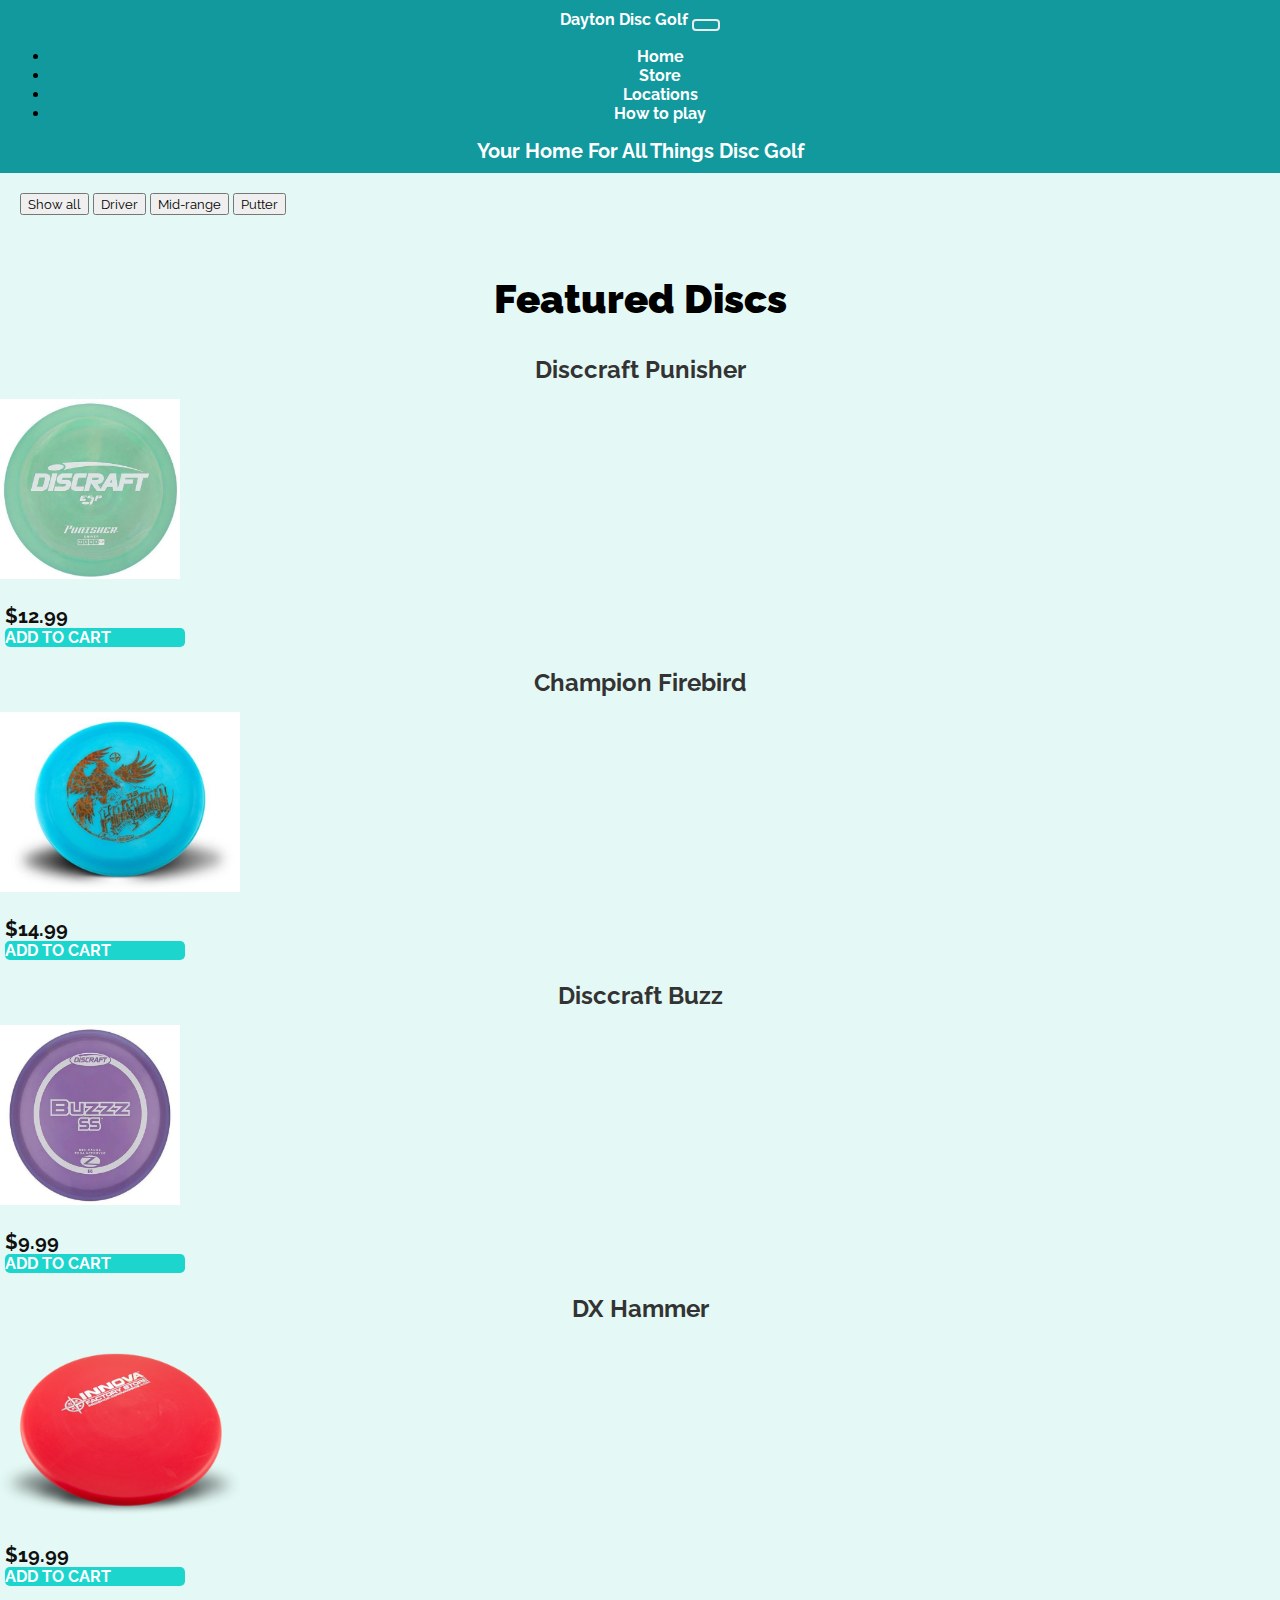
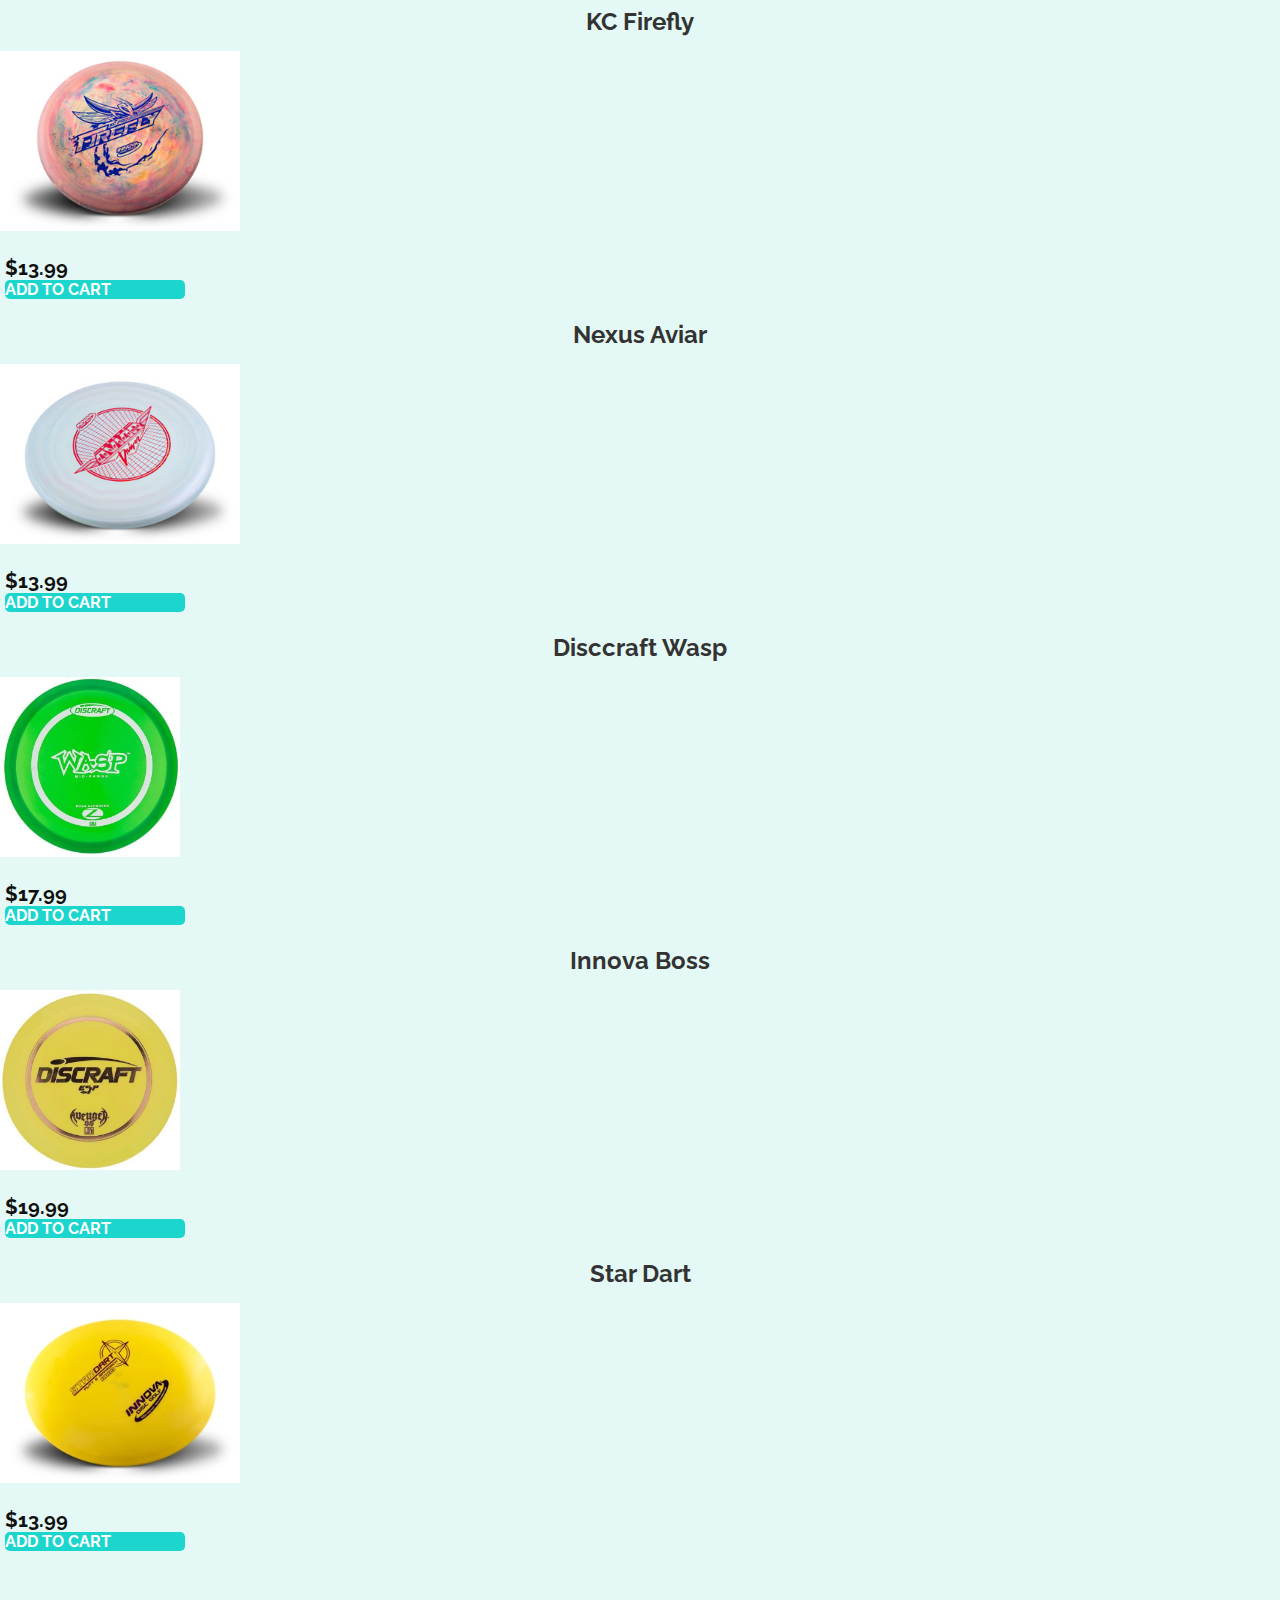
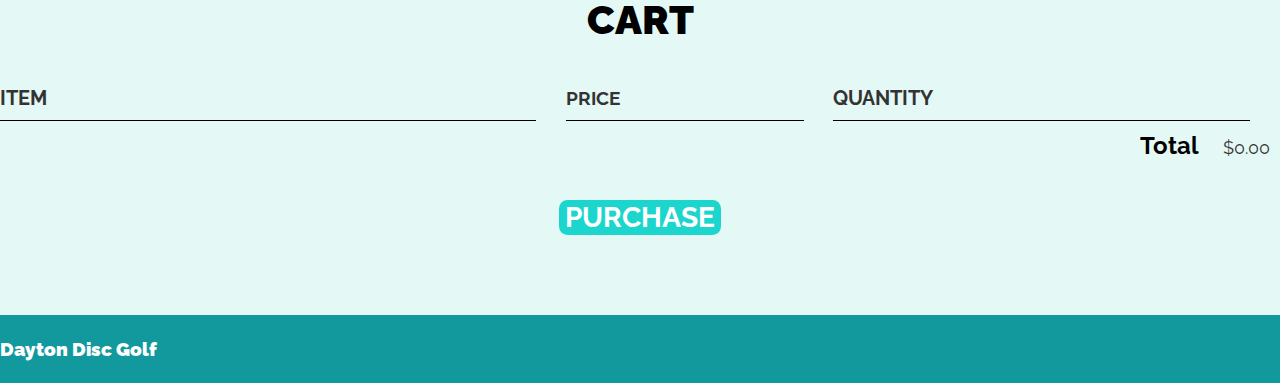
<file: store.html>
<!DOCTYPE html>
<html>
    <head>
        <title>Dayton Disc Golf | Store</title>
        <meta name="Daytong Disc Golf Shop" content="Shop for new Discs at Daytons best Disc Golf store">
        <meta name="viewport" content="width=device-width, initial-scale=1">
        <link rel="stylesheet" href="styles.css" />
        <link href="https://cdn.jsdelivr.net/npm/bootstrap@5.0.2/dist/css/bootstrap.min.css" rel="stylesheet" integrity="sha384-EVSTQN3/azprG1Anm3QDgpJLIm9Nao0Yz1ztcQTwFspd3yD65VohhpuuCOmLASjC" crossorigin="anonymous">
        <script src="store.js" async></script>
        
    </head>
    <body>
       <!--NAV BAR-->
       <nav class="navbar fixed-top navbar-expand-lg navbar-dark" style="background-color: #11999E;">
        <div class="container-fluid">
          <a class="navbar-brand" href="index.html" style="color:white;">Dayton Disc Golf</a>
          <button class="navbar-toggler" type="button" data-bs-toggle="collapse" data-bs-target="#navbarText" aria-controls="navbarText" aria-expanded="false" aria-label="Toggle navigation">
            <span class="navbar-toggler-icon"></span>
          </button>
          <div class="collapse navbar-collapse" id="navbarText">
            <ul class="navbar-nav me-auto mb-2 mb-lg-0">
              <li class="nav-item">
                <a class="nav-link active" aria-current="page" href="index.html" style="color:white;">Home</a>
              </li>
              <li class="nav-item">
                <a class="nav-link" href="store.html" style="color:white;">Store</a>
              </li>
              <li class="nav-item">
                <a class="nav-link" href="/locations/locations.html" style="color:white;">Locations</a>
              </li>
              <li class="nav-item">
                <a class="nav-link" href="howTo.html" style="color:white;">How to play</a>
              </li>
            </ul>
            <span class="navbar-text" style="color:white;">
              Your Home For All Things Disc Golf
            </span>
          </div>
        </div>
      </nav>
        <section class="container content-section">
            
            <!--Filter Buttons-->
            <div id="myBtnContainer">
                <button class="btn btn-secondary active" onclick="filterSelection('all')"> Show all</button>
                <button class="btn btn-secondary" onclick="filterSelection('driver')"> Driver</button>
                <button class="btn btn-secondary " onclick="filterSelection('mid')"> Mid-range</button>
                <button class="btn btn-secondary " onclick="filterSelection('putter')"> Putter</button>
              </div>
       
            <h2 class="section-header">Featured Discs</h2>
            <div class="container text-center">
                <div class="row row-cols-sm-3">
                    <!--Driver-->
                    <div class="filterDiv driver">
                    <div class="col">
                    <span class="shop-item-title">Disccraft Punisher</span>
                    <img class="shop-item-image" src="disc images/Discraft_Punisher_2.webp" alt="Disccraft Disc">
                    <ul class="shop-item-details">
                        <li span class="shop-item-price">$12.99</span>
                        <li button class="btn btn-primary shop-item-button" type="button">ADD TO CART</button>
                    </ul>
                    </div>
                    </div>
                    
                
                <!--Mid range-->
                    <div class="filterDiv mid">
                    <div class="col">
                       
                    <span class="shop-item-title">Champion Firebird</span>
                    <img class="shop-item-image" src="disc images/TS22-NS-GL-FB-Teal-Pebble__49713.webp" alt="Champion Firebird">
                    <ul class="shop-item-details">
                        <li span class="shop-item-price">$14.99</span>
                        <li button class="btn btn-primary shop-item-button"type="button">ADD TO CART</button>
                    </ul>
                </div>
            </div>

            <!--mid range-->
            <div class="filterDiv mid">
                <div class="col">
                    <div class="filter driver">
                    <span class="shop-item-title">Disccraft Buzz</span>
                    <img class="shop-item-image" src="disc images/Discraft_Buzzz_SS_4.webp" alt="Disccraft Buzz">
                    <ul class="shop-item-details">
                        <li span class="shop-item-price">$9.99</span>
                        <li button class="btn btn-primary shop-item-button" type="button">ADD TO CART</button>
                    </ul>
                </div>
            </div>
        </div>
        <!--Driver-->
        <div class="filterDiv driver">
                <div class="col">
                    <span class="shop-item-title">DX  Hammer</span>
                    <img class="shop-item-image" src="disc images/dx-hm_red__69653.webp" alt="DX Hammer">
                    <ul class="shop-item-details">
                        <li span class="shop-item-price">$19.99</span>
                        <li button class="btn btn-primary shop-item-button" type="button">ADD TO CART</button>
                    </ul>
                </div>
            </div>

                <!--Putter-->
                <div class="filterDiv putter">
                <div class="col">
                    <span class="shop-item-title">KC Firefly</span>
                    <img class="shop-item-image" src="disc images/KC-Pro-Firefly-Galatic-Blue__84358.jpg" alt="KC FireFly">
                    <ul class="shop-item-details">
                        <li span class="shop-item-price">$13.99</span>
                        <li button class="btn btn-primary shop-item-button" type="button">ADD TO CART</button>
                    </ul>
                </div>
            </div>

                  <!--Putter-->
                  <div class="filterDiv putter">
                    <div class="col">
                        <span class="shop-item-title">Nexus Aviar</span>
                        <img class="shop-item-image" src="disc images/nexus_bb-aviar_swirl1__64038.jpg" alt="Nexus Aviar">
                        <ul class="shop-item-details">
                            <li span class="shop-item-price">$13.99</span>
                            <li button class="btn btn-primary shop-item-button" type="button">ADD TO CART</button>
                        </ul>
                    </div>
                </div>

                <!--driver-->
                <div class="filterDiv driver">
                <div class="col">
                    <span class="shop-item-title">Disccraft Wasp</span>
                    <img class="shop-item-image" src="disc images/Discraft_Wasp_4.webp" alt="Disccraft Wasp">
                    <ul class="shop-item-details">
                        <li span class="shop-item-price">$17.99</span>
                        <li button class="btn btn-primary shop-item-button" type="button">ADD TO CART</button>
                        </ul>
                </div>
            </div>
        
            <!--Driver-->
        <div class="filterDiv driver">
            <div class="col">
                <span class="shop-item-title">Innova Boss</span>
                <img class="shop-item-image" src="disc images/Discraft_Avenger_SS_2.webp" alt="Innova Boss">
                <ul class="shop-item-details">
                    <li span class="shop-item-price">$19.99</span>
                    <li button class="btn btn-primary shop-item-button" type="button">ADD TO CART</button>
                    </ul>
            </div>
        </div>

        <!--Putter-->
        <div class="filterDiv putter">
            <div class="col">
                <span class="shop-item-title">Star Dart</span>
                <img class="shop-item-image" src="disc images/st-dart_yellow__88618.webp" alt="Star Dart">
                <ul class="shop-item-details">
                    <li span class="shop-item-price">$13.99</span>
                    <li button class="btn btn-primary shop-item-button" type="button">ADD TO CART</button>
                </div>
            </div>
        </div>
</div>

        </section>
        
        <section class="container content-section">
            <h2 class="section-header">CART</h2>
            <div class="cart-row">
                <span class="cart-item cart-header cart-column">ITEM</span>
                <span class="cart-price cart-header cart-column">PRICE</span>
                <span class="cart-quantity cart-header cart-column">QUANTITY</span>
            </div>
            <div class="cart-items">

            </div>
            <div class="cart-total">
                <strong class="cart-total-title">Total</strong>
                <span class="cart-total-price">$0.00</span>
            </div>
            <button class="btn btn-primary btn-purchase" type="button">PURCHASE</button>
        </section>
        <footer class="main-footer">
            <div class="container main-footer-container">
                <h3 class="site-name">Dayton Disc Golf</h3>
            
            </div>
        </footer>
        <script src="filter.js"></script>
        <script src="https://cdn.jsdelivr.net/npm/@popperjs/core@2.11.6/dist/umd/popper.min.js" integrity="sha384-oBqDVmMz9ATKxIep9tiCxS/Z9fNfEXiDAYTujMAeBAsjFuCZSmKbSSUnQlmh/jp3" crossorigin="anonymous"></script>
<script src="https://cdn.jsdelivr.net/npm/bootstrap@5.2.3/dist/js/bootstrap.min.js" integrity="sha384-cuYeSxntonz0PPNlHhBs68uyIAVpIIOZZ5JqeqvYYIcEL727kskC66kF92t6Xl2V" crossorigin="anonymous"></script>
    </body>
</html>
</file>
<file: styles.css>
@import url('https://fonts.googleapis.com/css?family=Raleway:300,400,700');


@font-face {
    font-family: "Booter - Zero Zero";
    src: url("Fonts/Booter - Zero Zero.woff") format("woff"),
         url("Fonts/Booter - Zero Zero.woff2") format("woff2");
    font-weight: normal;
    font-style: normal;
}

* {
    box-sizing: border-box;
    font-family: Raleway;
  
}

html, body {
    margin: 0;
    padding: 0; 
    background-color:#E4F9F5;
}

 
  nav{
    padding: 10px;
    text-align: center;
    width: 100%;
  }

  nav a:hover {
    text-decoration: underline;
  }

.navbar-customclass{
    background-color: #11999E;
    
}

.navbar-brand{
    font-weight:bold;
}
.nav-link{
    font-weight:bold;
}


.navbar-toggler {
    padding: 0.25rem 0.75rem;
    font-size: 1.25rem;
    line-height: 1;
    background-color: transparent;
    border: 2px solid #e9ecef;
    border-radius: 0.25rem;
    transition: box-shadow .15s ease-in-out;
}

.navbar-text{
    font-size:20px;
    font-weight:bold;
}
.site-name{
    color:white;
}

.btn-primary {
    color: white;
    background-color: #1CD6CE;
    border: none;
    border-radius: .3em;
    font-weight: bold;
}

.btn-primary:hover {
    background-color: #1CD6CE;
}




/*HOME PAGE STYLING*/

.parallax {
    /* The image used */
    background-image: linear-gradient(
        rgba(0, 0, 0, 0.5),
        rgba(0, 0, 0, 0.5)
      ),url("images/background5.jpeg");
  
    /* Set a specific height */
    min-height: 800px; 

  
  
    /* Create the parallax scrolling effect */
    background-attachment: fixed;
    background-position: center;
    background-repeat: no-repeat;
    background-size: cover;
    position: relative;
}

.parallax h1{
    position: absolute;
    top: 50%;
    left: 50%;
    transform: translate(-50%, -50%)
}

.parallax a{
    position: absolute;
    top: 60%;
    left: 50%;
    transform: translate(-50%, -50%)
}


#introduction{
    min-height:700px;
    margin-top: 100px;
}

#introduction p {
    display:flex;
    font-size:21px;
    font-weight: 900;
    text-align:flex-start;
    color: #000;
}

.col-header {
    font-weight: bold;
}

.disc-header{
    padding-left:25px;
    background-color: #E4F9F5;
    font-size:64px;
}

#shop-now {
display:flex;
flex-direction: row;
background-color: #E4F9F5;
}

#shop-now .btn {
    background-color: #11999E !important;
    color: #fff;

}

#favorite-courses {
    background-color: #40514E;
}

#favorite-courses h1 {
    font-size:64px;
    color: #ffff
    
}

#favorite-courses .btn {
    background-color: #11999E !important;
    color: #fff;
    
}

.card-img-top {
    width: 100%;
    height: 15vw;
    object-fit: cover;
}

.card:hover{
    box-shadow: 0 15px 110px -10px rgba(31, 31, 31, 0.5);
    transition: all 0.3s ease;
    transform: scale(1.05);
}


/*SHOP PAGE STYLING*/
.filterDiv {
    display: none;
}

.show {
    display: block;
}

#myBtnContainer{
   padding:20px;
}



.shop-item-title {
    display: block;
    width: 100%;
    text-align: center;
    font-weight: bold;
    font-size: 1.5em;
    color: #333;
    margin-bottom: 15px;
}

.shop-item-image {
    height: 180px;
    width:auto;
}

.shop-item-details {
    list-style: none;
    align-items: center;
    padding: 5px;
}

.shop-item-price {
    flex-grow: 1;
    font-size:20px;
    font-weight:bold;
    color: rgb(17, 16, 16);
   
}

.shop-item-button {
    width:180px;
    height:auto;
}
 
/*CART STYLE*/

.cart-header {
    font-weight: bold;
    font-size: 1.25em;
    color: #333;
}

.cart-column {
    display: flex;
    align-items: center;
    border-bottom: 1px solid black;
    margin-right: 1.5em;
    padding-bottom: 10px;
    margin-top: 10px;
}

.cart-row {
    display: flex;
}

.cart-item {
    width: 45%;
}

.cart-price {
    width: 20%;
    font-size: 1.2em;
    color: #333;
}

.cart-quantity {
    width: 35%;
}

.cart-item-title {
    color: #333;
    margin-left: .5em;
    font-size: 1.2em;
}

.cart-item-image {
    width: 75px;
    height: auto;
    border-radius: 10px;
}

.btn-danger {
    color: white;
    background-color: #EB5757;
    border: none;
    border-radius: .3em;
    font-weight: bold;
}

.btn-danger:hover {
    background-color: #CC4C4C;
}

.cart-quantity-input {
    height: 34px;
    width: 50px;
    border-radius: 5px;
    border: 1px solid #56CCF2;
    background-color: #eee;
    color: #333;
    padding: 0;
    text-align: center;
    font-size: 1.2em;
    margin-right: 25px;
}

.cart-row:last-child {
    border-bottom: 1px solid black;
}

.cart-row:last-child .cart-column {
    border: none;
}

.cart-total {
    text-align: end;
    margin-top: 10px;
    margin-right: 10px;
}

.cart-total-title {
    font-weight: bold;
    font-size: 1.5em;
    color: black;
    margin-right: 20px;
}

.cart-total-price {
    color: #333;
    font-size: 1.1em;
}

.btn-purchase {
    display: block;
    margin: 40px auto 80px auto;
    font-size: 1.75em;
}

/*LOCATIONS*/


  .card {
    margin: 10px;
    background-color: #fff;
    border-radius: 10px;
    box-shadow: 0 2px 20px rgba(0, 0, 0, 0.2);
    overflow: hidden;
    width: 300px;
  }
  .card-header img {
    width: 100%;
    height: 200px;
    object-fit: cover;
  }
  .card-body {
    display: flex;
    flex-direction: column;
    justify-content: center;
    align-items: flex-start;
    padding: 20px;
    min-height: 150px;
  }
  
  .tag {
    background: #cccccc;
    border-radius: 50px;
    font-size: 12px;
    margin: 0;
    color: #fff;
    padding: 2px 10px;
    text-transform: uppercase;
    cursor: pointer;
  }
  .tag-teal {
    background-color: #47bcd4;
  }
  .card-body p {
    font-size: 17px;
    margin: 0 0 40px;
  }
  


a, a:hover, a:focus, a:active {
    text-decoration: none;
    color: inherit;
}

#courses{
    background-color:#40514E;
    
}

.section-header{
    font-size:40px;
    font-weight:1000;
    text-align: center;
    margin-top: 40px;
}

.container-location{
    border:2px solid black;
    background-color:#F6FBF4;
    max-width:500px;
    color: #000;
    text-decoration: none;
}

.checked {
    color: orange;
  }

.cardcontainer{
    width: 350px;
    height: 500px;
    background-color: #F6FBF4;
    margin-left: auto;
    margin-right: auto;
    transition: 0.3s;
}

.coantent .btn{
    background-color: #30E3CA;
}
.container-location:hover{
    box-shadow: 0 0 45px gray;
}
.photo{
    height: 300px;
    width: 100%;
}
.photo img{
    height: 100%;
    width: 100%;
}
.txt1{
    margin: auto;
    text-align: center;
    font-size: 17px;
}
.content{
    width: 80%;
    height: 100px;
    margin-left: auto;
    margin-right: auto;
    position: relative;
    top: -33px;
}
.txt4{
    font-size:27px;
    position: relative;
    top: 33px;
}
.txt5{
    position: relative;
    top: 18px;
    color: #E74C3C;
    font-size: 23px;
}
.txt2{
    position: relative;
    top: 10px;
    font-weight:1000;
}

/*ABOUT PAGE*/

.about-image {
    float: left;
    height: 200px;
    width: 200px;
    margin: 15px;
    border-radius: 50%;
}


/*GOOGLE MAPS*/
#map{
    height:900px;
    width:100%;
}

/*FOOTER STYLE*/
.main-footer {
    background-color: #11999E; 
    color: #fff;
    padding: .25em 0;
}

.main-footer-container {
    display: flex;
    align-items: center;
}

.main-footer-container ul {
    flex-grow: 1;
    text-align: end;
}

.site-name{
    color:#fff;
    font-weight:900;
}


/*//HOW TO PLAY//*/

#how-to-play, p{
    margin-top: 80px;
    max-width:800px;
    font-size:18px;
}

#how-to-play h4{
    font-weight: 900;
}

#how-to-play h5{
    font-weight: 500;
}

#navbar-example3{
    max-width:400px;
    position: fixed;
}


/*MEDIA QUERIES*/

/*PHONES*/
@media only screen and (max-width: 480px) {

    html,
    body{
        overflow-x:hidden;
  width: 400px;
  height: 100vh;
}
/*Home page Mobile*/
    .parallax{
        display:block;
    }

   #introduction .hero-image{
    display:block;

   }

   #shop-now {
    
    flex-direction:column;
    align-items: flex-start;
   }

   

   #favorite-courses{
   flex-direction: column;
   }

   #favorite-courses h1{
    font-size:30px;
    font-weight:bold;
   }



   #favorite-courses .card-body {
    min-height:350px;
   }

   #favorite-courses .btn {
    min-width: 12vh;
    min-height:auto;
   }

   /*Store Mobile*/
   #myBtnContainer{
    margin-top: 40px;
   }

   /*Locations Mobile*/
.photo img{
   object-fit: contain;
}

.section-header{
    font-size:22px;
    text-align: center;
}


/*//HOW TO PLAY MOBILE//*/
#how-to-play{
    font-size:16px;
   
    margin-right:380px;
    min-width:200px;
}

#navbar-example3{
display:none;
}
}
</file>
